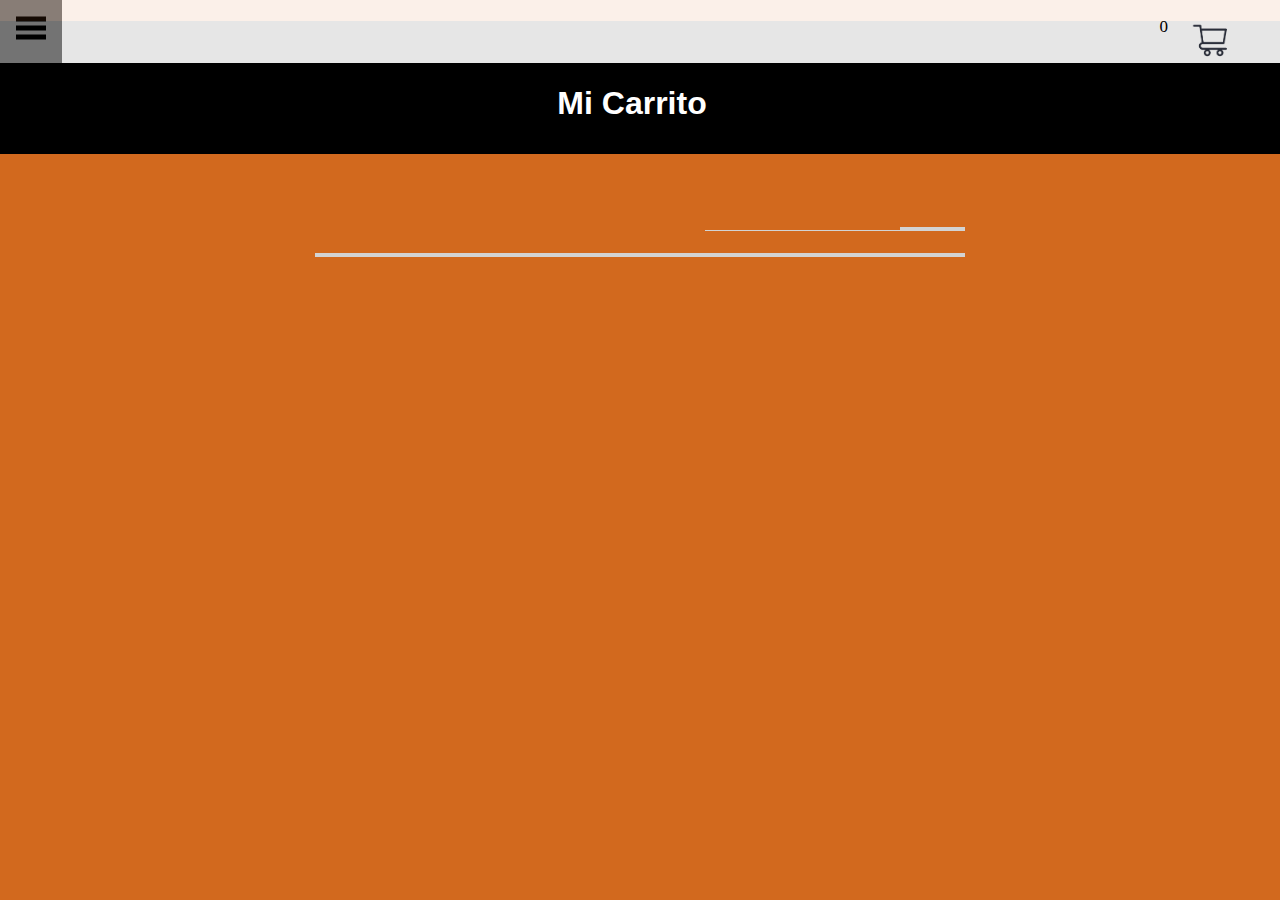
<file: carrito.html>
<!DOCTYPE html>
<html>
	<head>
		<meta charset="utf-8">
        <meta name="viewport" content="width=device-width,initial-scale=1.0">
        <meta http-equiv="X-UA-Compatible" content="ie=edge">
        <title>Mil Recuerdos</title>
        <link rel="stylesheet" href="estilo.css">
        <link rel="shortcut icon" href="Imagenes/icono.ico" />
	</head>
	<body>
        <nav class="navbar">
            <span class="open-slide">
                <a href="#" onclick="openSlideMenu()">
                    <svg width="30" height="30">
                        <path d="M0,5 30,5" stroke="black" stroke-width="5"/>
                        <path d="M0,14 30,14" stroke="black" stroke-width="5"/>
                        <path d="M0,23 30,23" stroke="black" stroke-width="5"/>
                    </svg>
                </a>
            </span> 

            <a href="#" class="Carrito"><img src="Imagenes/car.png" class="redes"></a>
            <p id="Contador" class="ContadorCarrito">0</p>
            
        </nav>

        <div id="side-menu" class="side-nav">
            <a href="#" class="btn-close" onclick="closeSlideMenu()">&times;</a>
            <a href="index.html">Inicio</a>
            <a href="Productos.html">Productos</a>
            <a href="Nosotros.html">Nosotros</a>
            <a href="https://www.facebook.com/somosmilrecuerdos/?ref=page_internal"><img src="Imagenes/fb.png" class="redes"></a>
            <a href="https://l.facebook.com/l.php?u=https%3A%2F%2Finstagram.com%2Fmilrecuerdos.mx%3Figshid%3D1g351fj4fms20%26fbclid%3DIwAR0AS9oYopaQyCa-nQxGsunmQII0jmCNhY_kZ6BmYz5z3pFlYrvGEVTskoQ&h=AT1qUXreTdY1QHwz6LMrnneRq3KoD3Trg9LloxwCT89g91p7N1F-ySGw3iP9ZvNMttcpojl79fHqOeeZ99JK3ySB9BR0UwGiMHmhEn5Pjh5RM9Ix5RXuYL21VgDvOg0NFDzUsKpPDV39UA"><img src="Imagenes/insta.png" class="redes"></a>
        </div>

        <h1 class="Titulo">Mi Carrito</h1>


        <div class="products-container">
            <div class="product-header">
                <h5 class="product-title"></h5>
                <h5 class="price"></h5>
                <h5 class="quantity"></h5>
                <h5 class="total"></h5>
            </div>
            <div class="products">
            </div>
        </div>
            
     <script src="codigo/main.js"></script>
	</body>
</html>
</file>
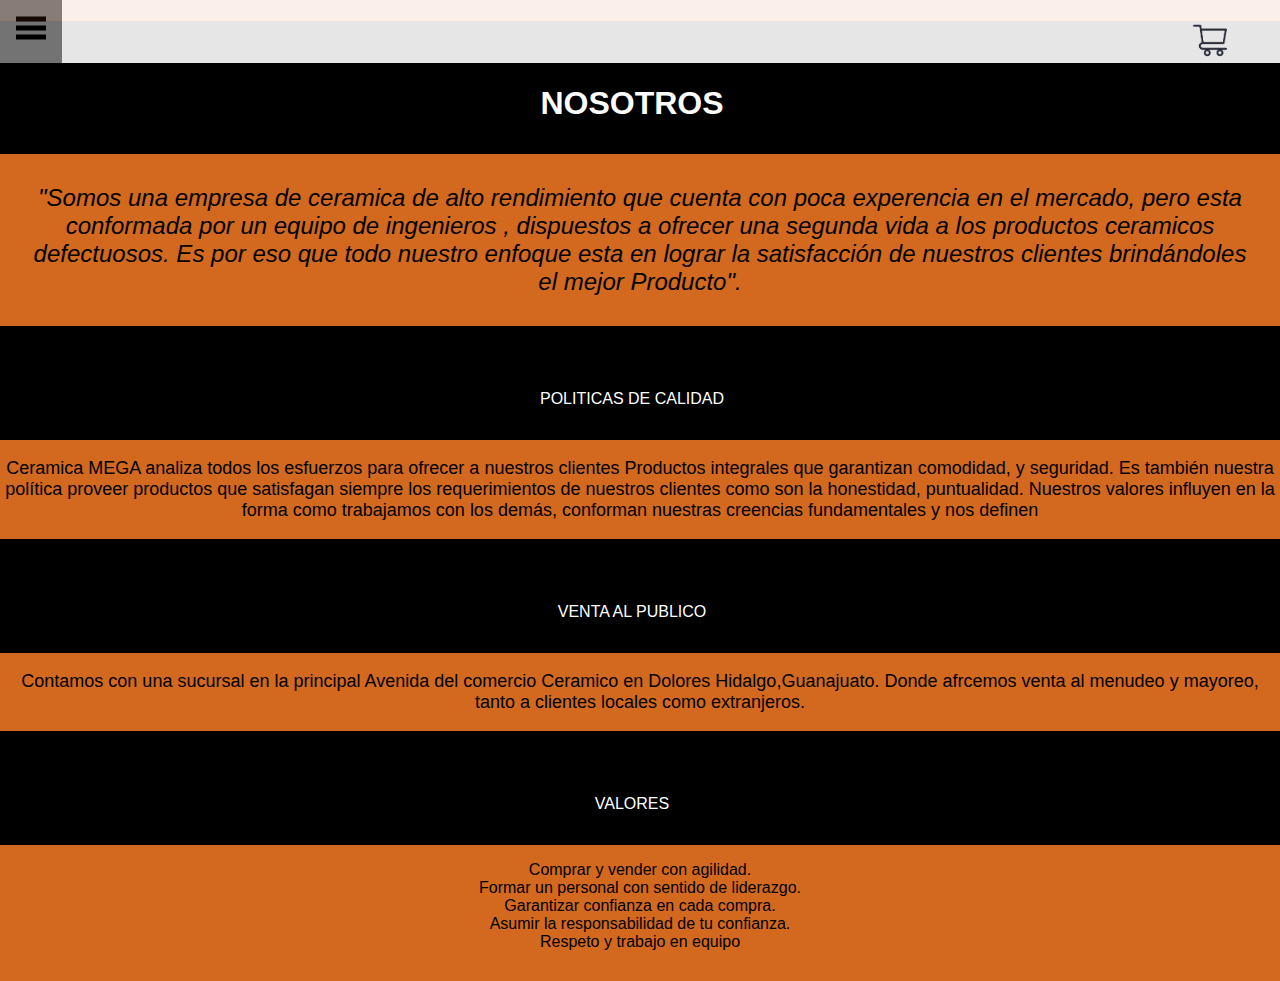
<file: Nosotros.html>
<!DOCTYPE html>
<html>
	<head>
		<meta charset="utf-8">
        <meta name="viewport" content="width=device-width,initial-scale=1.0">
        <meta http-equiv="X-UA-Compatible" content="ie=edge">
        <title>MEGA STORE</title>
        <link rel="stylesheet" href="estilo.css">
        <link rel="shortcut icon" href="/Imagenes/icoo.jpg" />
	</head>
	<body>
        <nav class="navbar">
            <span class="open-slide">
                <a href="#" onclick="openSlideMenu()">
                    <svg width="30" height="30">
                        <path d="M0,5 30,5" stroke="black" stroke-width="5"/>
                        <path d="M0,14 30,14" stroke="black" stroke-width="5"/>
                        <path d="M0,23 30,23" stroke="black" stroke-width="5"/>
                    </svg>
                </a>
            </span> 

            <a href="#" class="Carrito"><img src="Imagenes/car.png" class="redes"></a>
            
        </nav>

        <div id="side-menu" class="side-nav">
            <a href="#" class="btn-close" onclick="closeSlideMenu()">&times;</a>
            <a href="index.html">Inicio</a>
            <a href="Productos.html">Productos</a>
            <a href="Nosotros.html">Nosotros</a>
            <a href="contacto.html">Contactanos</a>
            <a href=""><img src="Imagenes/fb.png" class="redes"></a>
            <a href=""><img src="Imagenes/insta.png" class="redes"></a>
        </div>

        <h1 class="Titulo">NOSOTROS</h1>
<p class="textoNormal">"Somos una empresa de ceramica de alto
    rendimiento que cuenta con poca
    experencia en el mercado,
    pero esta conformada por un equipo
    de ingenieros , dispuestos a ofrecer
    una segunda vida a los productos
    ceramicos defectuosos.
    Es por eso que todo nuestro enfoque
    esta en lograr la satisfacción de
    nuestros clientes brindándoles el
    mejor Producto".</p>
        <p class="Titulo">POLITICAS DE CALIDAD</p>
        <p class="txtNosotros">Ceramica MEGA analiza todos los
            esfuerzos para ofrecer a nuestros
            clientes Productos integrales que
            garantizan comodidad, y seguridad.
            Es también nuestra política proveer
            productos que satisfagan siempre
            los requerimientos de nuestros
            clientes como son la honestidad,
            puntualidad.
            Nuestros valores influyen en la forma
            como trabajamos con los demás,
            conforman nuestras creencias
            fundamentales y nos definen</p>
        <p class="Titulo">VENTA AL PUBLICO</p>
        <p class="txtNosotros">Contamos con una sucursal en
            la principal Avenida del
            comercio Ceramico en Dolores
            Hidalgo,Guanajuato. Donde
            afrcemos venta al menudeo y
            mayoreo, tanto a clientes locales como extranjeros.</p>
        <p class="Titulo">VALORES</p>
        <li class="listV">Comprar y vender con agilidad.</li>
        <li class="listV">Formar un personal con sentido
            de liderazgo.</li>
        <li class="listV">  Garantizar confianza en cada
            compra.</li>
        <li class="listV">Asumir la responsabilidad de tu
            confianza.</li>
        <li class="listV">Respeto y trabajo en equipo</li>
        <p class="textoNormal"></p>

     <script src="codigo/main.js"></script>
	</body>
</html>
</file>
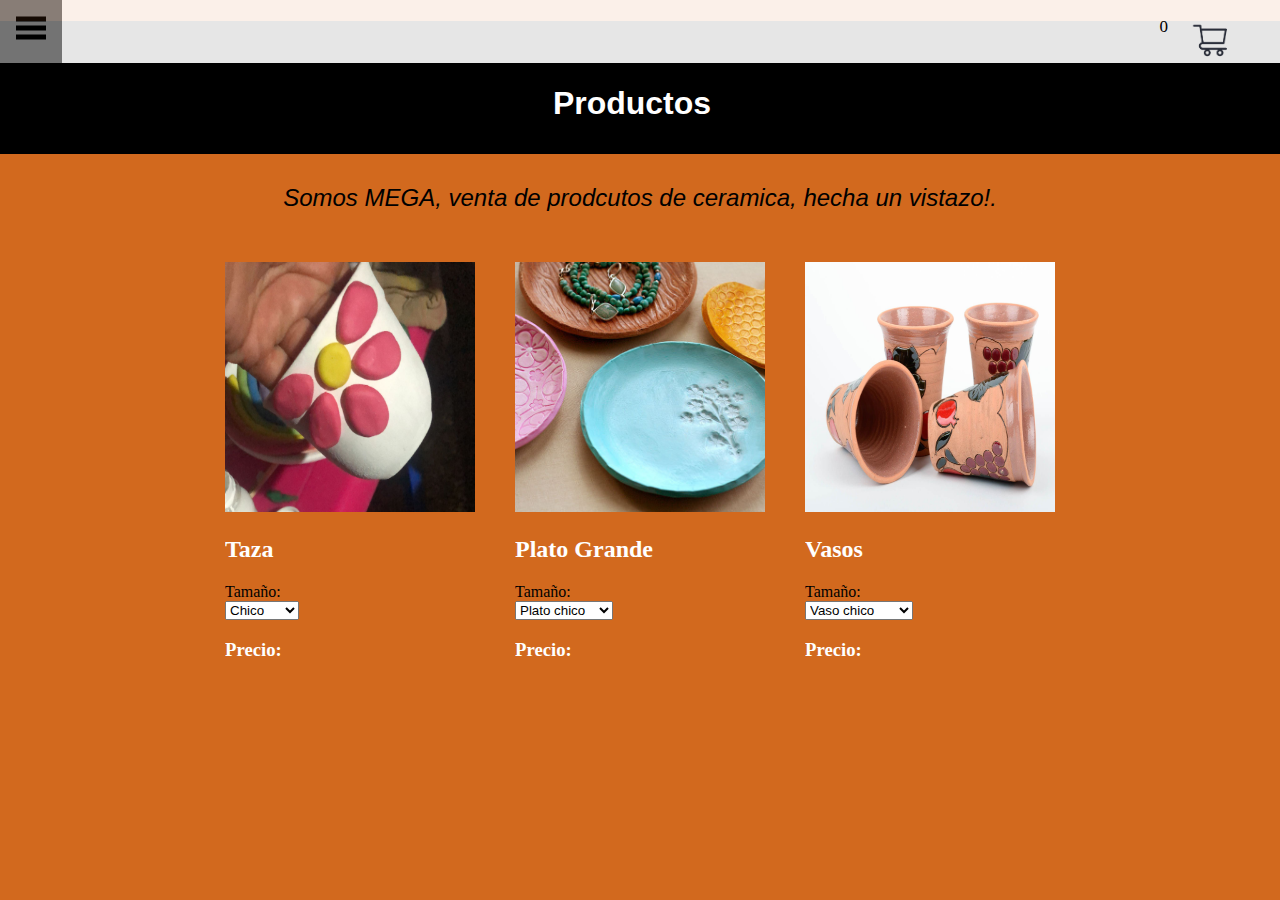
<file: Productos.html>
<!DOCTYPE html>
<html>
	<head>
		<meta charset="utf-8">
        <meta name="viewport" content="width=device-width,initial-scale=1.0">
        <meta http-equiv="X-UA-Compatible" content="ie=edge">
        <title>MEGA STORE</title>
        <link rel="stylesheet" href="estilo.css">
        <link rel="shortcut icon" href="/Imagenes/icoo.jpg" />
	</head>
	<body>
        <nav class="navbar">
            <span class="open-slide">
                <a href="#" onclick="openSlideMenu()">
                    <svg width="30" height="30">
                        <path d="M0,5 30,5" stroke="black" stroke-width="5"/>
                        <path d="M0,14 30,14" stroke="black" stroke-width="5"/>
                        <path d="M0,23 30,23" stroke="black" stroke-width="5"/>
                    </svg>
                </a>
            </span> 

            <a href="carrito.html" class="Carrito"><img src="Imagenes/car.png" class="redes"></a>
            <p id="Contador" class="ContadorCarrito">0</p>
            
        </nav>

        <div id="side-menu" class="side-nav">
            <a href="#" class="btn-close" onclick="closeSlideMenu()">&times;</a>
            <a href="index.html">Inicio</a>
            <a href="Productos.html">Productos</a>
            <a href="Nosotros.html">Nosotros</a>
            <a href="contacto.html">Contactanos</a>
            <a href=""><img src="Imagenes/fb.png" class="redes"></a>
            <a href=""><img src="Imagenes/insta.png" class="redes"></a>
        </div>

        <h1 class="Titulo">Productos</h1>

        <p class="textoNormal">Somos MEGA, venta de prodcutos de ceramica, hecha un vistazo!.</p>

        <div class="container">
            <div class="image">
                <img src="/Imagenes/taza-1.jpeg" alt="prod1" width="250px" height="250px">
                <h2 class="TituloProductos">Taza</h2>
                <label for ="inquiry">Tamaño:</label> <br>
                <!-- <input type="value" id="inquiry" name="type">  -->
                <select type="value" name="type">
                    <option value="Sales">Chico</option>
                    <option value="Shops">Mediano</option>
                    <option value="Project Quote">Grande</option>
                
                </select>
                <h3 style="color:white">Precio:</h3>
<br><br>
                <a class="add-cart cart1" href="#">Agregar al carrito</a>
                
            </div>
            
            <div class="image">
                <img src="/Imagenes/plato1.jpeg" alt="prod3" width="250px" height="250px">
                <h2 class="TituloProductos">Plato Grande</h2>
                <label for ="inquiry">Tamaño:</label> <br>
                <!-- <input type="value" id="inquiry" name="type">  -->
                <select type="value" name="type">
                    <option value="Sales">Plato chico</option>
                    <option value="Shops">Plato grande</option>
                    
                
                </select>
                <h3 style="color:white">Precio:</h3>
<br><br>
                <a class="add-cart cart3" href="#">Agregar al carrito</a>
            </div>
            <div class="image">
                <img src="/Imagenes/vasos1.jpg" alt="prod3" width="250px" height="250px">
                <h2 class="TituloProductos">Vasos</h2>
               
                <label for ="inquiry">Tamaño:</label> <br>
                <!-- <input type="value" id="inquiry" name="type">  -->
                <select type="value" name="type">
                    <option value="Sales">Vaso chico</option>
                   
                    <option value="Project Quote">Plato Mediano</option>
                
                </select>
                <h3 style="color:white">Precio:</h3>
<br><br>
                <a class="add-cart cart3" href="#">Agregar al carrito</a>
            </div>
        </div>


     <script src="codigo/main.js"></script>
	</body>
</html>
</file>
<file: estilo.css>
body{
    background-color:chocolate;
    margin: 0;
}

.navbar{
    background-color: white;
    overflow: hidden;
    height: 63px;
    position: fixed;
    top: 0;
    width: 100%;
    opacity: 0.9;
}

.navbar a{
    float: left;
    display: block;
    color: black;
    text-align: center;
    padding: 14px 16px;
    text-decoration: none;
    font-size: 17px;
}

.navbar ul{
    padding: 8px 0 0 0;
    list-style: none;
}

.navbar a:hover{
    background-color: grey;
    color: white;
}

.navbar .Carrito{
    float: right;
    margin-right: 30px;
    padding-bottom: 10px;
}

.side-nav{
    height: 100%;
    width: 0;
    position: fixed;
    z-index: 1;
    top: 0;
    left: 0;
    background-color: white;
    opacity: 0.9;
    overflow-x: hidden;
    padding-top: 60px;
    transition: 0.5s;
}

.side-nav a{
    padding: 10px 10px 10px 30px;
    text-decoration: none;
    font-size: 22px;
    color: black;
    display: block;
    transition: 0.3s;
}

.side-nav a:hover{
    background-color: black;
    color: white;
}

.side-nav .btn-close{
    position: absolute;
    top: 0;
    right: 22px;
    font-size: 36px;
    margin-left: 50px;
}

.portada{
    text-align: center;
    position: static;
    padding-top: 200px;
}

.banner{
    width: 450px;
    height: 450px;
}

.textoNormal{
    text-align: center;
    color: white;
    margin: 30px;
    position: static;
}
.item-1,.item-2,.item-3,.item-4,.item-5,.item-6,.item-7{
    text-align: center;
    color: white;
    margin: 40px 10px;
    position: static;
    font-family:'Trebuchet MS', 'Lucida Sans Unicode', 'Lucida Grande', 'Lucida Sans', Arial, sans-serif;

}

.redes{
    width: 50px;
    height: 50px;
}

.Titulo{
    text-align: center;
    color: white;
    padding-top: 100px;
}

.ContadorCarrito{
    color: black;
    font-size: 17px;
}

.navbar .ContadorCarrito{
    float: right;
}

.container,
.products-container{
    display: flex;
    justify-content: center;
    flex-wrap: wrap;
    margin-top: 50px;
    padding-bottom: 100px;
}

.TituloProductos{
    color: white;
}

.image{
    margin-right: 20px;
    margin-left: 20px;
    position: relative;
    overflow: hidden;
}

.add-cart{
    position: absolute;
    width: 100%;
    background-color: white;
    color: black;
    transition: all 0.3s ease-in-out;
    opacity: 0;
    cursor: pointer;
    text-align: center;
}

.image:hover .cart1,
.image:hover .cart2,
.image:hover .cart3{
    bottom: 50px;
    opacity: 1;
    padding: 10px;
    text-decoration: none;
}

/*---------CARRITO----------------*/

.products-container{
    max-width: 650px;
    justify-content: space-around;
    margin: 0 auto;
    margin-top: 50px;
}

.products-container ion-icon{
    font-size: 25px;
    color: blue;
    margin-left: 10px;
    margin-right: 10px;
    cursor: pointer;
}

.product-header{
    width: 100%;
    max-width: 650px;
    display: flex;
    justify-content: flex-start;
    border-bottom: 4px solid lightgray;
    margin: 0 auto;
    color: white;
}

.product-title{
    width: 45%;
}

.price{
    width: 15%;
    color: white;
    display: flex;
    align-items: center;
}

.quantity{
    width:30%;
    border-bottom: 1px solid lightgray;
    display: flex;
    align-items: center;
    color: white;
}


.total{
    width: 10%;
    border-bottom: 4px solid lightgray;
    display: flex;
    align-items: center;
    color: white;
}

.product{
    width: 45%;
    display: flex;
    justify-content: space-around;
    align-items: center;
    padding: 10px 0;
    border-bottom: 1px solid lightgray;
}

.basketTotalContainer{
    display: flex;
    justify-content: flex-end;
    width: 100%;
    padding: 10px 0;
    color: white;
}

.basketTotalTitle{
    width: 30%;
}

.basketTotal{
    width: 10%;
}
.textoNormal{
    font-family: 'Franklin Gothic Medium', 'Arial Narrow', Arial, sans-serif;
    font-style: inherit;
    font-size: 24px;
    color:black;
    font-style: oblique;
    
}
.namesTeam{
    color: black;
    font-family:Arial, Helvetica, sans-serif;
    display: flex;
    justify-content: center;
    text-align: justify;
}
.Titulo{
    font-family:'Franklin Gothic Medium', 'Arial Narrow', Arial, sans-serif;
    background:black;
    padding: 4rem 3rem 2rem 2rem;
    transform: none;
    text-decoration:wavy;
}
.listV{
    text-align: center;
    font-family: 'Franklin Gothic Medium', 'Arial Narrow', Arial, sans-serif;
    color: black;
    
}
.txtNosotros{
    font-family: 'Franklin Gothic Medium', 'Arial Narrow', Arial, sans-serif;
    font-style: inherit;
    font-size: 18px;
    text-align: center;
}
@media(max-width:1080px){
    .banner{
        width: 250px;
        height: 250px;
    }

    .image{
        margin-right: 20px;
        margin-left: 20px;
        position: static;
        overflow: hidden;
    }
    
    .add-cart{
        position:static;
        width: 50%;
        background-color: white;
        color: black;
        transition: all 0.3s ease-in-out;
        opacity: 0;
        cursor: pointer;
        text-align: center;
        padding-right: 30px;
    }
}

.item-1, 
.item-2, 
.item-3,
.item-4, 
.item-5, 
.item-6,
.item-7, 
.item-8, 
.item-9,
.item-10 {
	position: absolute;
  display: block;
	top: 1em;
  
  width: 70%;
  
  font-size: 2em;

	animation-duration: 25s;
	animation-timing-function: ease-in-out;
	animation-iteration-count: infinite;
}

.item-1{
	animation-name: anim-1;
}

.item-2{
	animation-name: anim-2;
}

.item-3{
	animation-name: anim-3;
}

.item-4{
	animation-name: anim-4;
}

.item-5{
	animation-name: anim-5;
}

.item-6{
	animation-name: anim-6;
}

.item-7{
	animation-name: anim-7;
}

.item-8{
	animation-name: anim-8;
}

.item-9{
	animation-name: anim-9;
}

.item-10{
	animation-name: anim-10;
}


@keyframes anim-1 {
	0%, 2% { left: -100%; opacity: 0; }
  4%, 8% { left: 21%; opacity: 1; }
  10%, 100% { left: 110%; opacity: 0; }
}

@keyframes anim-2 {
  0%, 10%  { left: -100%; opacity: 0; }
  12%, 18% { left: 21%; opacity: 1; }
  20%, 100% { left: 110%; opacity: 0; }
}

@keyframes anim-3 {
	0%, 20% { left: -100%; opacity: 0; }
  22%, 28% { left: 21%; opacity: 1; }
  30%, 100% { left: 110%; opacity: 0; }
}

@keyframes anim-4 {
	0%, 30% { left: -100%; opacity: 0; }
  32%,38% { left: 21%; opacity: 1; }
  40%, 100% { left: 110%; opacity: 0; }
}

@keyframes anim-5 {
	0%, 40% { left: -100%; opacity: 0; }
  42%, 48% { left: 21%; opacity: 1; }
  50%, 100% { left: 110%; opacity: 0; }
}
@keyframes anim-6 {
	0%, 50% { left: -100%; opacity: 0; }
   52% , 58%{ left: 21%; opacity: 1; }
  60%, 100% { left: 110%; opacity: 0; }
}

@keyframes anim-7 {
	0%, 60% { left: -100%; opacity: 0; }
  62%, 68% { left: 21%; opacity: 1; }
  70%, 100% { left: 110%; opacity: 0; }
}

@keyframes anim-8 {
	0%, 70% { left: -100%; opacity: 0; }
   72%, 78% { left: 21%; opacity: 1; }
   80%, 100% { left: 110%; opacity: 0; }
}

@keyframes anim-9 {
	0%, 80% { left: -100%; opacity: 0; }
  82%, 88% { left: 21%; opacity: 1; }
  90%, 100% { left: 110%; opacity: 0; }
}

@keyframes anim-10 {
	0%, 90% { left: -100%; opacity: 0; }
  92%, 98% { left: 21%; opacity: 1; }
  100% { left: 110%; opacity: 0; }
}




 /*-----------------------text-ende---------------------  */

 /* ----------------slide------------------------------- */
 
  /*----------------------- slick---------------------  */


  .slide {
	position: relative;
	display: block;
	width: 98%;
	margin: 1% auto; 
	padding: 0;
	/* border: 5px solid #2C3E50; */
	overflow:hidden;
  }
  
  .slide:after {
	content: "";
	position: absolute;
	top:0;
	left:0;
	width: 50.6%;
	height: 0.5%;
	background: #38b6ff;
	animation: leftRight 40s infinite linear;
  }
  .slide:before {
	content: "";
	position: absolute;
	top: 0;
	right:0;
	width: 50.6%;
	height: 0.5%;
	background: #c6156d;
	animation: leftRight 40s infinite linear;
	z-index:9999;
  }
  .portfolio {
	position: relative;
	width: 100%;
	height:500px;
	padding: 0;
	overflow: hidden;
	margin: 0;
    display: flex;
    justify-content: center;
    align-items: center;
  }
  
  .portfolio_items {
	position: absolute;
	left: 0;
	top: 0;
	width: 1800%; 
	animation: slide 50s infinite linear;
  }
  
  .portfolio_item {
	position: relative;
	display: block;
	padding: 0;
	margin: 0;
	float: left;
	width: 5.5556%;
  }
  
  .portfolio_item img {
	width: 100%;
	border: 0;
	outline: 0;
	display: block;
  }
  
  /* fx */
  @keyframes leftRight{
	0%{width:0%;}
	10%{width:50%;}
	12%{width:0%;}
	20%{width:50%;}
	22%{width:0%;}
	30%{width:50%;}
	32%{width:0%;}
	40%{width:50%;}
	42%{width:0%;}
	50%{width:50%;}
	52%{width:0%;}
	60%{width:50%;}
	62%{width:0%;}
	70%{width:50%;}
	72%{width:0%;}
	80%{width:50%;}
	82%{width:0%;}
	90%{width:50%;}
	100%{width:0%;}
  } 
  
  @keyframes slide {
	0% {left: 0%;opacity: 0;}
	2% {left: 0%;opacity: 1;}
	8% {left: 0%;opacity: 1;}
	10% {left: 0%;opacity: 0;}

	12% {left: -100%;opacity: 0;}
	14% {left: -100%;opacity: 1;}
	18% {left: -100%;opacity: 1;}
	20% {left: -100%;opacity: 0;}

	22% {left: -200%;opacity: 0;}
	24% {left: -200%;opacity: 1;}
	28% {left: -200%;opacity: 1;}
	30% {left: -200%;opacity: 0;}

	32% {left: -300%;opacity: 0;}
	34% {left: -300%;opacity: 1;}
	38% {left: -300%;opacity: 1;}
	40% {left: -300%;opacity: 0;}

	42% {left: -400%;opacity: 0;}
	44% {left: -400%;opacity: 1;}
	58% {left: -400%;opacity: 1;}
	50% {left: -400%;opacity: 0;}

	52% {left: -500%;opacity: 0;}
	54% {left: -500%;opacity: 1;}
	58% {left: -500%;opacity: 1;}
	60% {left: -500%;opacity: 0;}

	62% {left: -600%;opacity: 0;}
	64% {left: -600%;opacity: 1;}
	68% {left: -600%;opacity: 1;}
	70% {left: -600%;opacity: 0;}

	72% {left: -700%;opacity: 0;}
	74% {left: -700%;opacity: 1;}
	78% {left: -700%;opacity: 1;}
	80% {left: -700%;opacity: 0;}

	82% {left: -800%;opacity: 0;}
	84% {left: -800%;opacity: 1;}
	88% {left: -800%;opacity: 1;}
	90% {left: -800%;opacity: 0;}

	92% {left: -900%;opacity: 0;}
	94% {left: -900%;opacity: 1;}
	98% {left: -900%;opacity: 1;}
	99% {left: -900%;opacity: 0;}

	100% {left: 0%;opacity: 0;}
  }
  
  
  /* media queries */
  @media (min-width: 240px) {
	.portfolio_item figcaption {width:50%}
	.portfolio{height:100px;}}
  @media (min-width: 320px) {
	.portfolio_item figcaption {width:35%}
   .portfolio{height:200px;}}
  @media (min-width: 480px) {
	.portfolio_item figcaption {width:25%}
	.portfolio{height:250px;}}
  @media (min-width: 760px) {
	.portfolio_item figcaption {width:95%}
	.portfolio{height:900px;}} 
	@media (min-width: 3700px) {
		.portfolio_item figcaption {width:95%}
		.portfolio{height:2000px;}}  

/* bulma.min.css | https://cdn.jsdelivr.net/npm/bulma@0.9.3/css/bulma.min.css */

@media screen and (min-width: 769px), print {
	.hero-body {
	  padding: 0rem 0rem !important;
	}
  }
  
  .hero-body {
	padding: 0rem 0rem !important; 
  }
  
 /*----------------------- best list---------------------  */

 .bd-best {
    height: calc(200px + 3rem);
    padding: 0.5rem 0;
    overflow: hidden;
    position: relative;
  }

  .bd-best-list {
    align-items: stretch;
    animation-duration: 50s;
    animation-iteration-count: infinite;
    animation-timing-function: linear;
    display: flex;
    left: 0;
    position: absolute;
    top: 1rem;
    -webkit-animation-name: bdBestCarousel;
    animation-name: bdBestCarousel;
  }
  
  .bd-best-item {
    flex-grow: 0;
    flex-shrink: 0;
    margin-right: 16px;
    transition-duration: 85ms;
    transition-property: box-shadow,transform;

  }

  .bd-best-item:hover {
    box-shadow: 0 1em 1em rgba(0,0,0,.1);
    transform: translateY(-.1em);
  }
  .bd-best-list:hover {
    -webkit-animation-play-state: paused;
    animation-play-state: paused;
  }

  @keyframes bdBestCarousel{
  100%{
       transform: translateX(calc(-155% + 3120px)); 
  }
} 

.footer {
  padding: 0 0 0 !important;
}

@media (min-width: 3700px) {

.bd-best {
	min-height: 400px;
  }
  
.bd-best-item {
	width: auto;
	height: auto;
    image-rendering: auto;
		}	
.bd-best-list {
	animation-duration: 80s;
		}
.kl_img{
	width: 300px;
}

}
</file>
